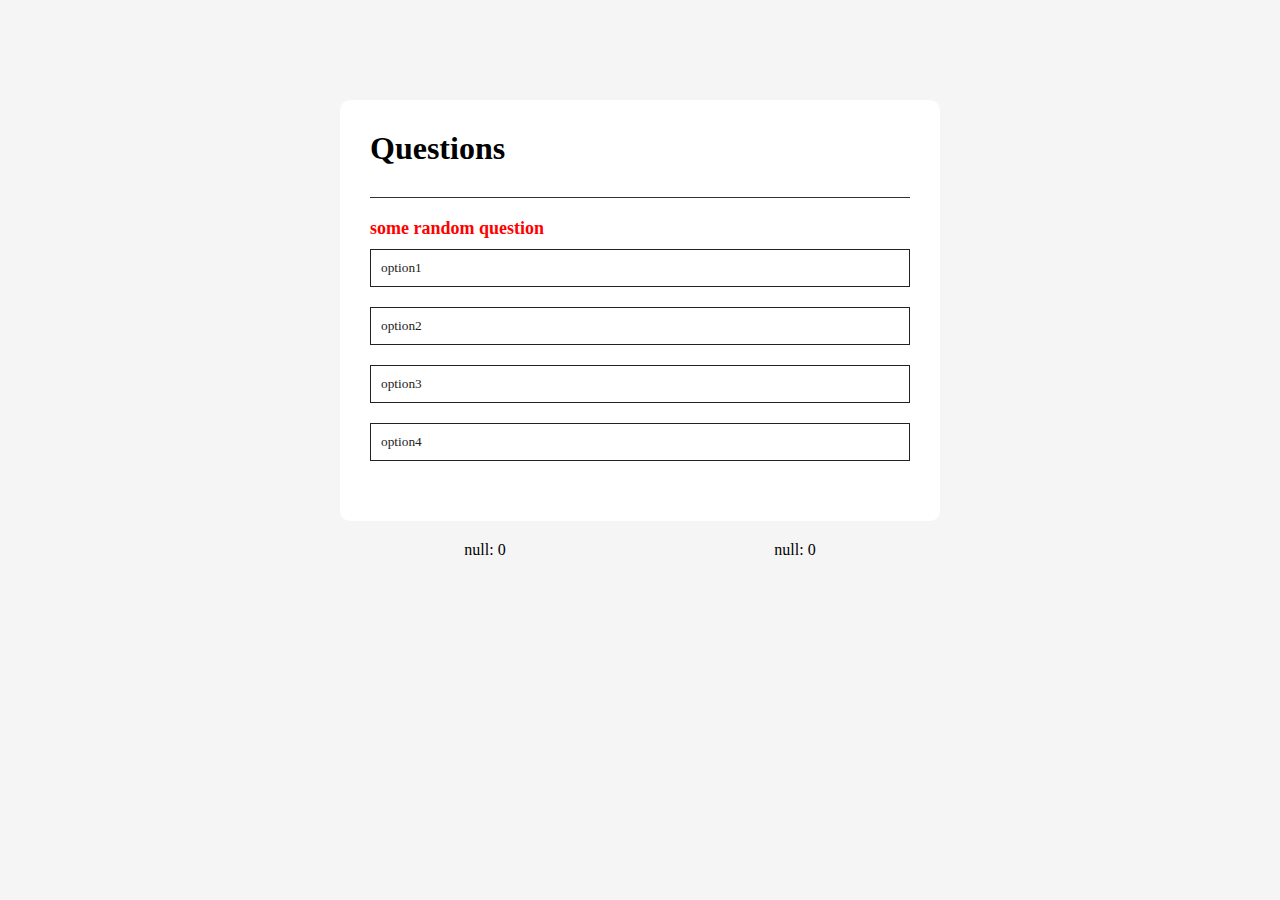
<file: index.html>
<!DOCTYPE html>
<html lang="en">
    <head>
        <meta charset="UTF-8" />
        <title>Mini Hackathon</title>
        <meta name="viewport" content="width=device-width, initial-scale=1.0">

        <link rel="stylesheet" href="style.css">
    </head>
    <body>

        


<div class="quiz">
    
    
    <h1>Questions</h1>
    <div class="questions">
        <h2 id="question">some random question</h2>
        <div class="answers">
            <button class="btn">option1</button>
            <button class="btn">option2</button>
            <button class="btn">option3</button>
            <button class="btn">option4</button>
        </div>
        <button id="next-btn">Next</button>
        <div id="final-scores"></div>
    </div>
</div>
<div id="scores">
    <div id="player1Score">Player 1: 0</div>
    <div id="player2Score">Player 2: 0</div>
</div>
        <div class="buttons">
    <button id="end-game"><a href="home.html">End game</a></button>
    <button id="start-again"><a href="index.html">start Again</a></button>
        </div>




<script src="quiz.js"></script>
    </body>
</html>
</file>
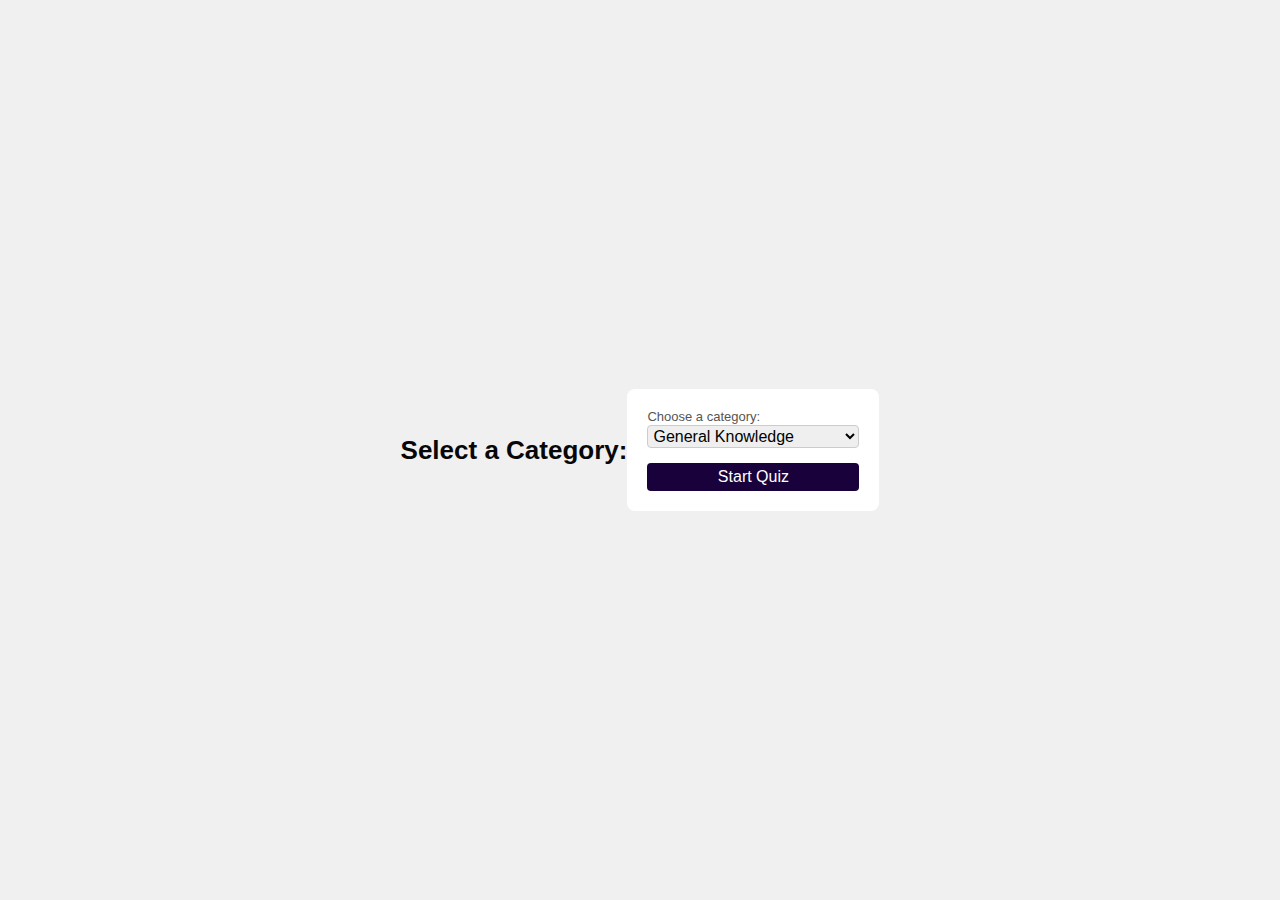
<file: category.html>
<!DOCTYPE html>
<html lang="en">
<head>
    <meta charset="UTF-8">
    <meta name="viewport" content="width=device-width, initial-scale=1.0">
    <title>Trivia Game Categories</title>
</head>
<style>
    body {
            font-family: Arial, sans-serif;
            background-color: #f0f0f0;
            margin: 0;
            padding: 0;
            display: flex;
            justify-content: center;
            align-items: center;
            height: 100vh;
            font-size: small;
        }
        
        h1 {
            text-align: center;
            color: #080707;
        }
        
        #categoryForm {
            max-width: 400px;
            padding: 20px;
            background-color: #fff;
            border-radius: 8px;
    
        }
        
        label {
            display: block;
            margin-bottom: 1px;
            color: #555;
        }
        
        select {
            width: 100%;
            padding: 1px;
            font-size: 16px;
            border: 1px solid #ccc;
            border-radius: 4px;
            box-sizing: border-box;
            margin-bottom: 15px;
        }
        
        button {
            display: block;
            width: 100%;
            padding: 5px;
            font-size: 16px;
            background-color: rgb(25,2,59);
            color: #fff;
            border: none;
            border-radius: 4px;
            cursor: pointer;
            transition: background-color 0.3s ease;
        }
        
        
</style>
<body>
    <h1>Select a Category:</h1>
    <form id="categoryForm">
        <label for="categories">Choose a category:</label>
        <select id="categories" name="categories">
            <option value="9">General Knowledge</option>
            <option value="10">Books</option>
            <option value="11">Film</option>
            <option value="12">Music</option>
            <option value="13">Musicals & Theatres</option>
            <option value="14">Television</option>
            <option value="15">Video Games</option>
            <option value="16">Board Games</option>
            <option value="17">Science & Nature</option>
            <option value="18">Computers</option>
            <option value="19">Mathematics</option>
            <option value="20">Mythology</option>
            <option value="21">Sports</option>
            <option value="22">Geography</option>
            <option value="23">History</option>
            <option value="24">Politics</option>
            <option value="25">Art</option>
            <option value="26">Celebrities</option>
            <option value="27">Animals</option>
            <option value="28">Vehicles</option>
            <option value="29">Comics</option>
            <option value="30">Gadgets</option>
            <option value="31">Japanese Anime & Manga</option>
            <option value="32">Cartoon & Animations</option>
        </select>
        <button type="submit">Start Quiz</button>
    </form>

    


<script>
     document.getElementById('categoryForm').addEventListener('submit', function(event) {
            event.preventDefault(); // Prevent the form from submitting in the traditional way
            const selectedCategory = document.getElementById('categories').value;
            localStorage.setItem('selectedCategory', selectedCategory);
            window.location.href = 'index.html';
     });
</script>

</body>
</html>
</file>
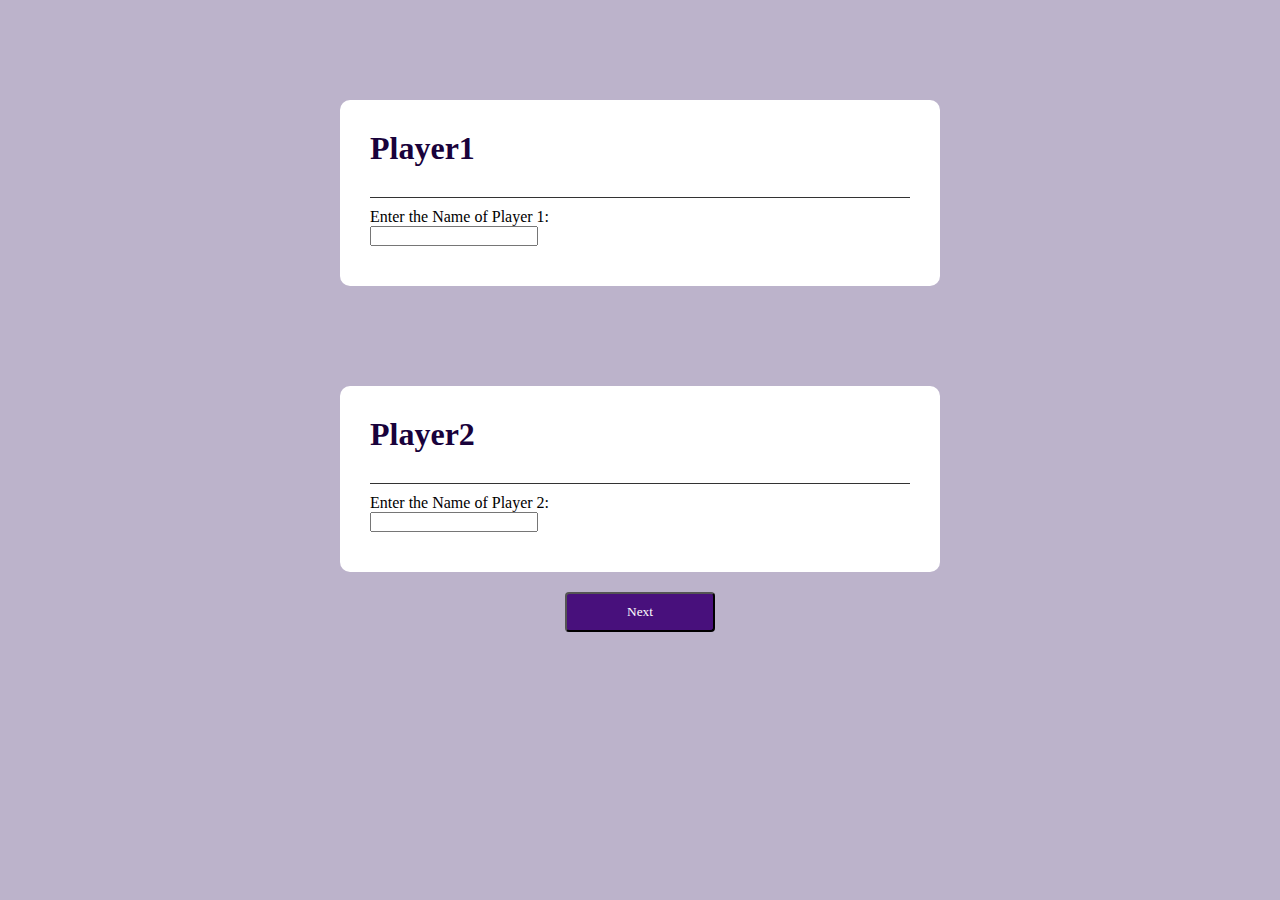
<file: home.html>
<!DOCTYPE html>
<html lang="en">
    <head>
        <meta charset="UTF-8" />
        <title>Home page</title>
        <meta name="viewport" content="width=device-width, initial-scale=1">
        <style>
            *{
    margin:0;
    padding: 0px;
    font-family:"poppins","sans-serif";
    box-sizing:border-box;
    }
    body{
    background: #bcb3cb;
    }
    .quiz{
    background:#fff;
    width:90%;
    max-width:600px;
    margin: 100px auto 0;
    border-radius:10px;
    padding: 30px;
    
    }
    .quiz h1{
    font-weight:25px;
    color: rgb(25, 2, 59);
    border-bottom: 1px solid #333;
    padding-bottom: 30px;
    cursor: pointer;
    }

    .textbox{
        padding:10px 0;
        

    }

    

    #next-btn{
    background: #48107c;
    color: #fff;
    font-weight: 500;
    width:150px;
    padding:10px 5px;
    margin:20px auto 0;
    border-radius:4px;
    cursor:pointer;
    display:block;
    }

   
     </style>
    </head>
    <body>




<div class="quiz">
    <h1>Player1</h1>
    <div class="textbox">
        <form>
            <label for="name1">Enter the Name of Player 1:</label><br>
            <input type="text " id="name1" name="name1" value=""><br>
        </form>
    </div>
</div>
<div class="quiz">
    <h1>Player2</h1>
    <div class="textbox">
        <form>
            <label for="name2">Enter the Name of Player 2:</label><br>
            <input type="text " id="name2" name="name2" value=""><br>
        </form>
    </div>
</div>
<div class="nextbutton">
    
        <button id="next-btn">Next</button>
    
</div>
<script>
    document.getElementById('next-btn').addEventListener('click', function() {
        // Retrieve player names
        var player1Name = document.getElementById('name1').value;
        var player2Name = document.getElementById('name2').value;

        // Check if both players have entered their names
        if (player1Name && player2Name) {

            localStorage.setItem('player1', player1Name);
            localStorage.setItem('player2', player2Name);


            // Redirect to the next page
            window.location.href = 'category.html';
        } else {
            alert('Please enter names for both players.');
        }
    });
</script>

</body>

</html>
</file>
<file: style.css>
*{
    margin:0;
    padding:0;
    font-family:"poppins","sans-serif";
    box-sizing:border-box;
}
body{
    background:whitesmoke;
}

#scores{
    display: flex;
    justify-content:space-around;
    margin:20px 330px;
}

.quiz{
    background:#fff;
    width:90%;
    max-width:600px;
    margin: 100px auto 0;
    border-radius:10px;
    padding: 30px;
}
.quiz h1{
    font-weight:25px;
    color: black;
    border-bottom: 1px solid #333;
    padding-bottom: 30px;
}
.questions{
    padding: 20px 0;
}
.questions h2{
    font-size: 18px;
    color: red;
    font-weight: 600;
}

.btn{
    background: #fff;
    color:#222;
    font-weight: 500;
    width: 100%;
    border: 1px solid #222;
    padding:10px;
    margin:10px 0;
    text-align: left;
    border-radius:4 px;
    cursor:pointer;
    transition: all 0.5s;
}

.btn:hover:not([disabled]){
    background:#222;
    color:#fff; /*testcolour in hover effect*/
}

.btn:disabled{
    cursor:no-drop;
}

#next-btn{
    background: rgb(15, 7, 88);
    color: #fff;
    font-weight: 500;
    width:150px;
    padding:10px;
    margin:20px auto 0;
    border-radius:4px;
    cursor:pointer;
    display:none;
}

#final-scores{
    display: none;
    margin-top: 20px;
}

.buttons {
    display: flex;
    justify-content: center; /* Center horizontally */
    gap: 10px; /* Space between buttons */
    margin-top: 20px; /* Adjust as needed */
}

#end-game, #start-again {
    background-color: #d6d0dd; /* Dark blue */
    color: #fff;
    border: none;
    padding: 10px 20px;
    cursor: pointer;
    font-size: 16px;
    border-radius: 5px;
    box-shadow: 0 4px #999;
    display: none;
    
}


.correct{
    background: #9aeabc;
}
.incorrect{
    background: #ff9393;
}
</file>
